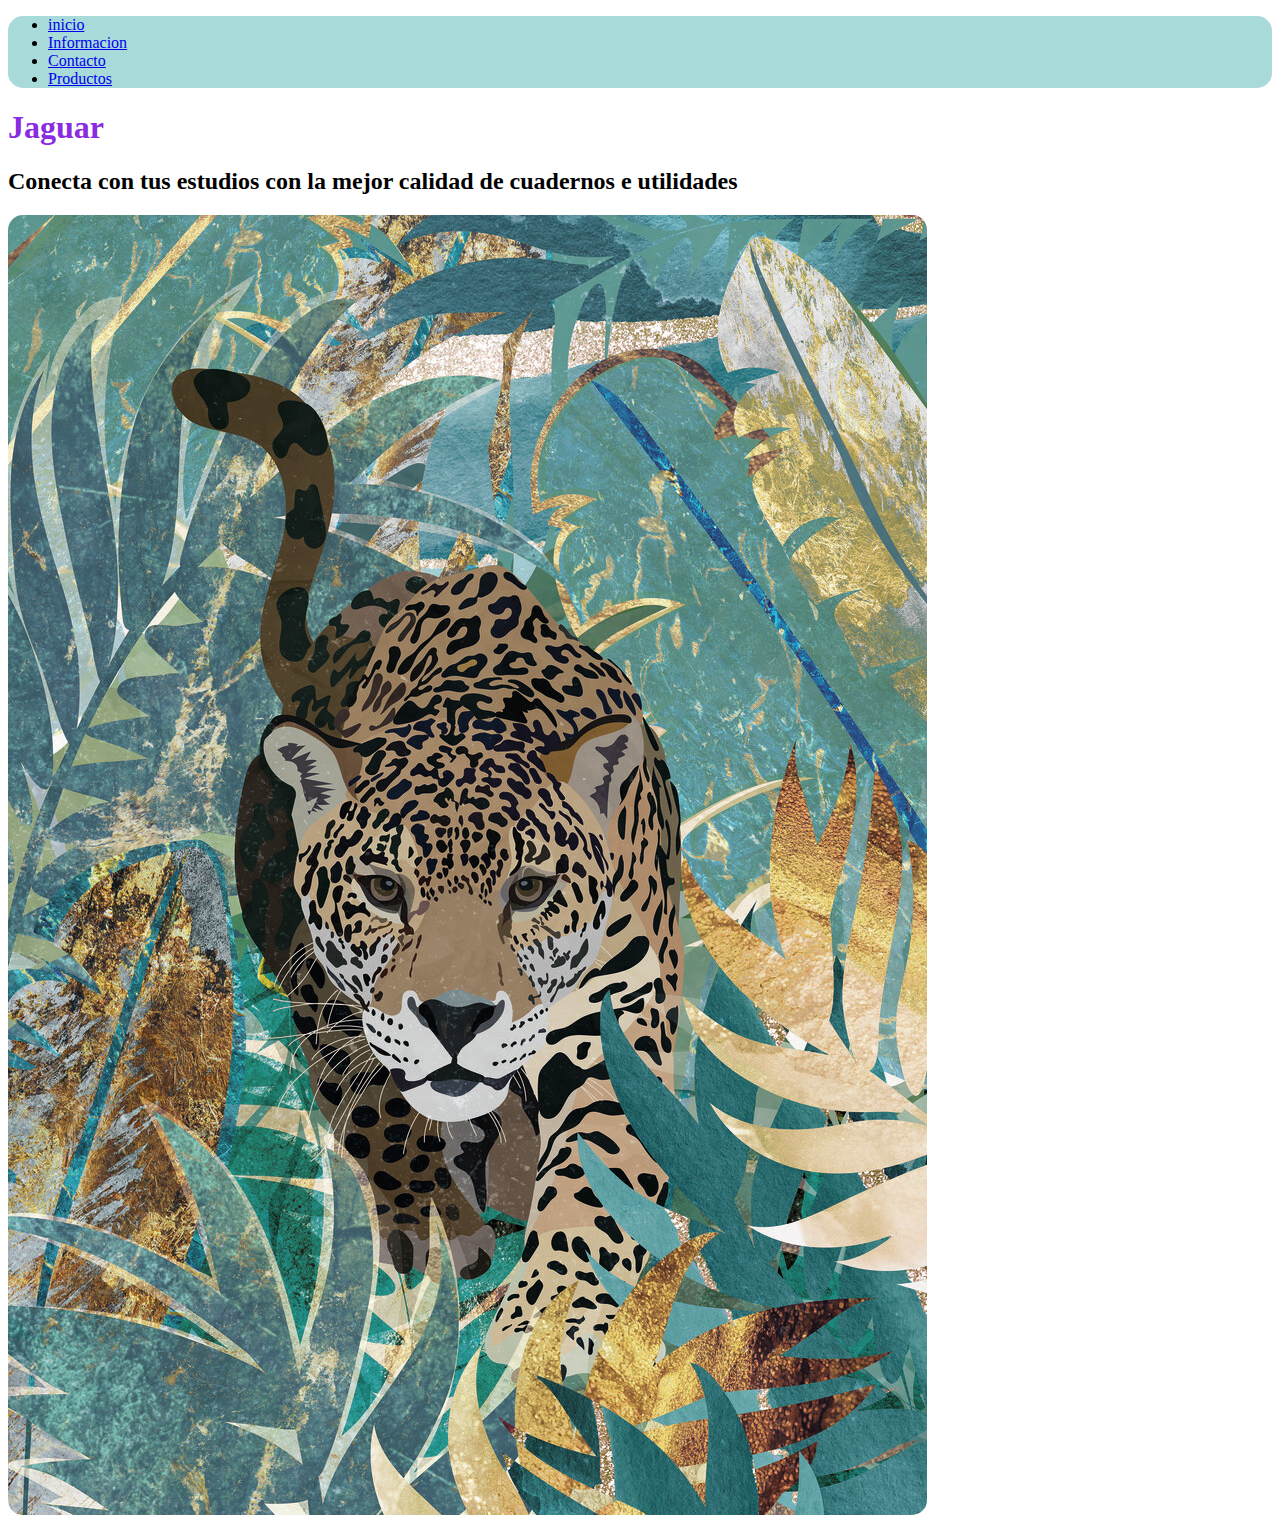
<file: index.html>
<!DOCTYPE html>
<html lang="en">
<head>
    <meta charset="UTF-8">
    <meta name="viewport" content="width=device-width, initial-scale=1.0">
    <link rel="stylesheet" href="./CSS/style.css">
    <link rel="icon" href="./img/jaguar.logo.ico">
    <title>Jaguar</title>
</head>
<body>
    
     <header id="top" class="borde-redondo">
    <nav>
        <ul>
            <li>
                <a href="./index.html">inicio</a>
            </li>
            <li>
                <a href="./Informacion.html">Informacion</a>
            </li>
            <li>
                <a href="./contacto.html">Contacto</a>
            </li>
            <li>
                <a href="./productos.html" >Productos</a>
            </li>
           
        </ul>
        


        
    </nav>
</header> 
    <h1 class="principal">Jaguar</h1>
    <h2>Conecta con tus estudios con la mejor calidad de cuadernos e utilidades</h2>
    <img src="./img/jaguar fondo.jpg" alt="Imagen de logo" tittle="Imagen" class="borde-redondo"/>
    
    
</body>
</html>
</file>
<file: CSS/style.css>
h1 {
    color: blueviolet;
}

#top {
    background-color: #a7dad8; }

nav.navegacion{
    width: 100%;
    height: 60px;
    background-color: aqua(243,243,243);
}

nav.navegacion {
    width: 100%;
    height: 60px;
    background-color: antiquewhite;
}


.logo_container img,logo {
    width: 40px;
}

.logo_container span {
    font-size: 1.6rem;
    font-weight: 600;
}
.navegacion_nav {
    width: 50%;
}

.borde-redondo {
    border-radius: 15px;
}
</file>
